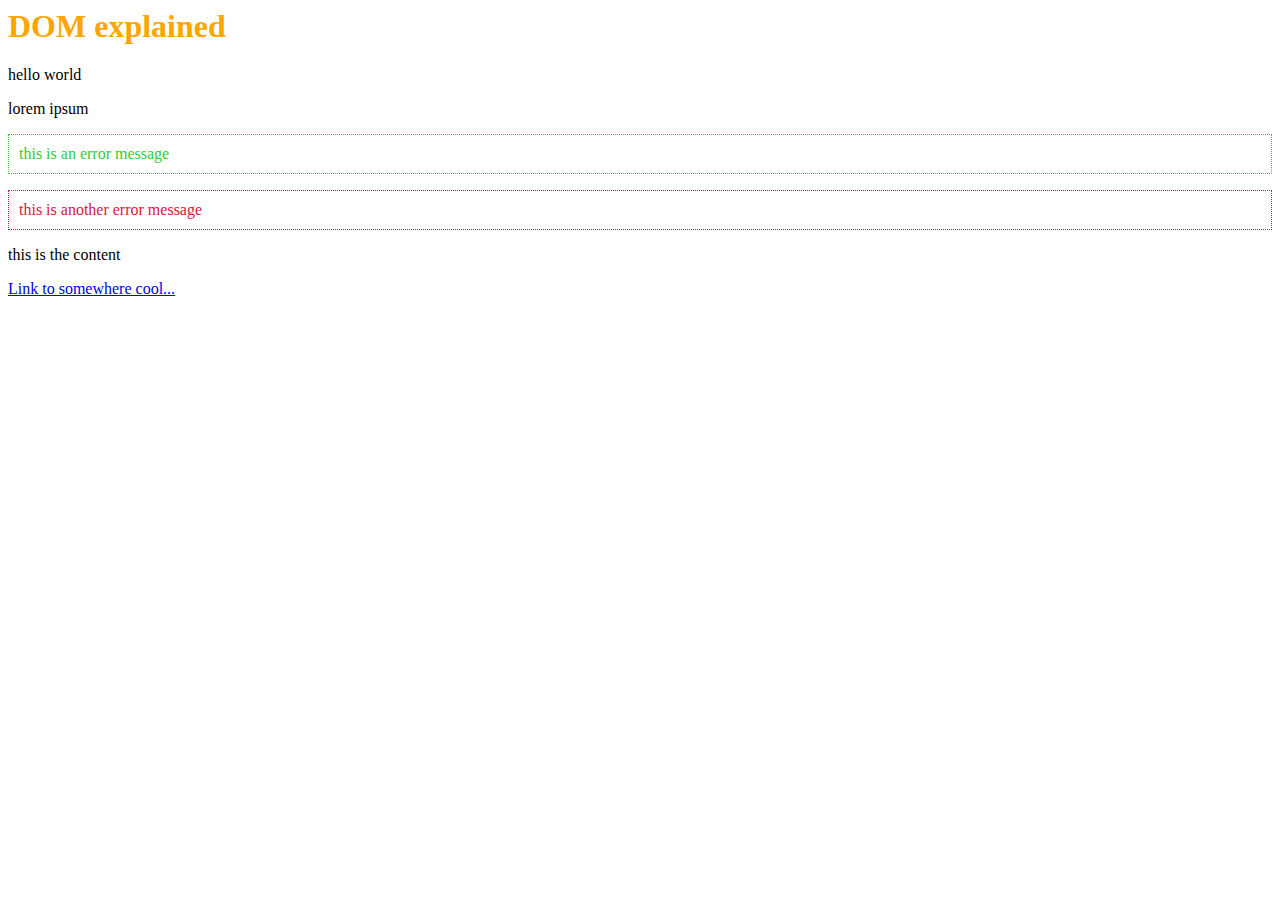
<file: chapter_6/index.html>
<html lang="en">
<head>
    <meta charset="UTF-8">
    <meta http-equiv="X-UA-Compatible" content="IE=edge">
    <meta name="viewport" content="width=device-width, initial-scale=1.0">
    <link rel="stylesheet" href="style.css">
    <title>Document</title>
</head>
<body>
    <h1 style="color:orange;" id="page-title">DOM explained</h1>
    <div>
        <p>hello world</p>
        <p>lorem ipsum</p>
        <p class="error">this is an error message</p>
    </div>

    <div class="error">this is another error message</div>

    <div class="content">
        <p>this is the content</p>
    </div>

    <a href="http://wwww.github.com">Link to somewhere cool...</a>

    <script src="classes.js"></script>

</body>
</html>
</file>
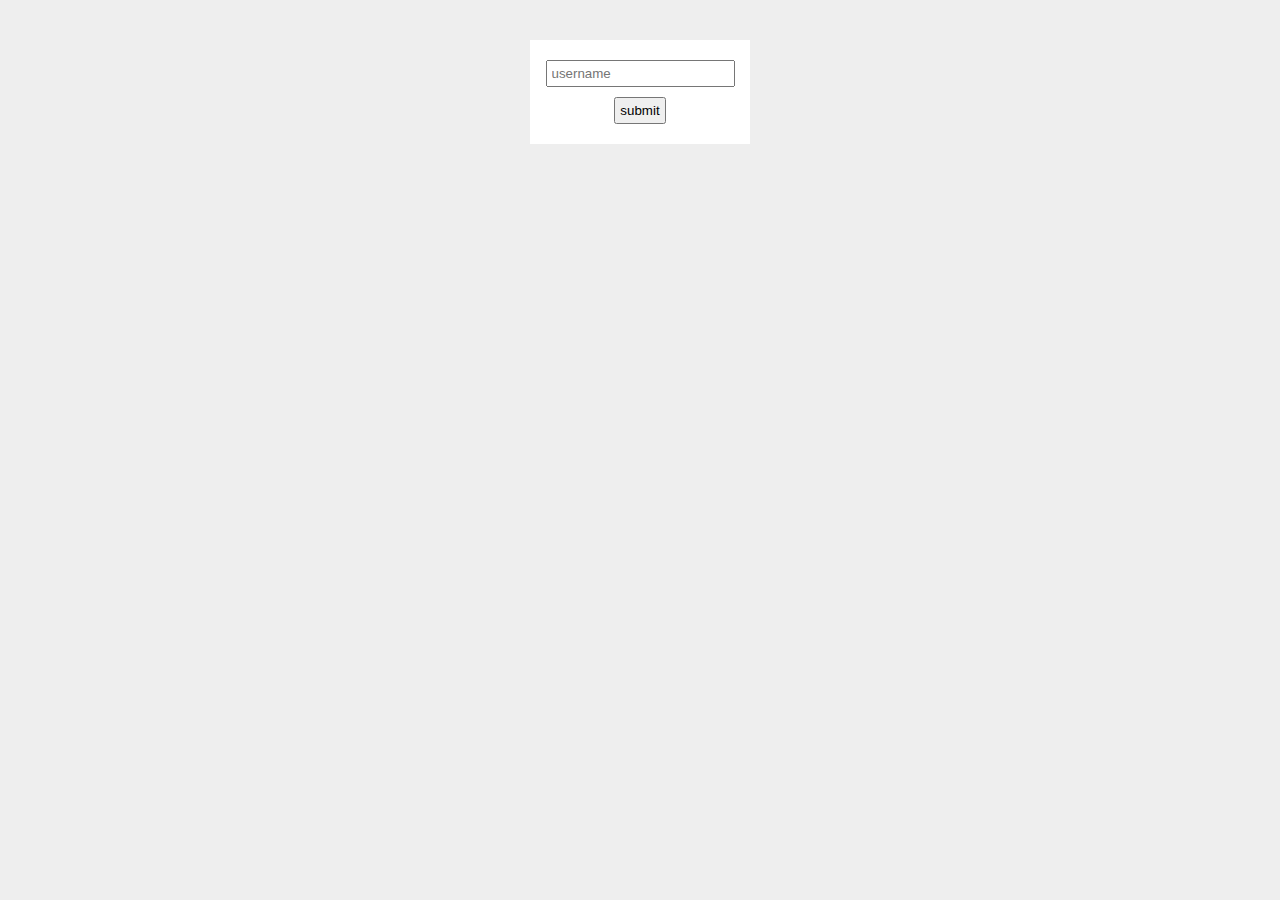
<file: chapter_7/index.html>
<!DOCTYPE html>
<html lang="en">
<head>
    <meta charset="UTF-8">
    <meta http-equiv="X-UA-Compatible" content="IE=edge">
    <meta name="viewport" content="width=device-width, initial-scale=1.0">
    <title>Document</title>
    <style>
        body{
            background: #eee;
        }
        form{
            max-width: 200px;
            margin: 40px auto;
            background: white;
            padding: 10px;
        }
        input{
            display: block;
            margin: 10px auto;
            padding: 4px;
        }
        .success{
            border: 2px solid limegreen;
        }
        .error{
            border: 2px solid crimson;
        }
    </style>
</head>
<body>

    <form class="signup-form">
        <input type="text" id="username" placeholder="username">
        <input type="submit" value="submit">
        <div class="feedback"></div>
    </form>

    <script src="forms.js"></script>
</body>
</file>
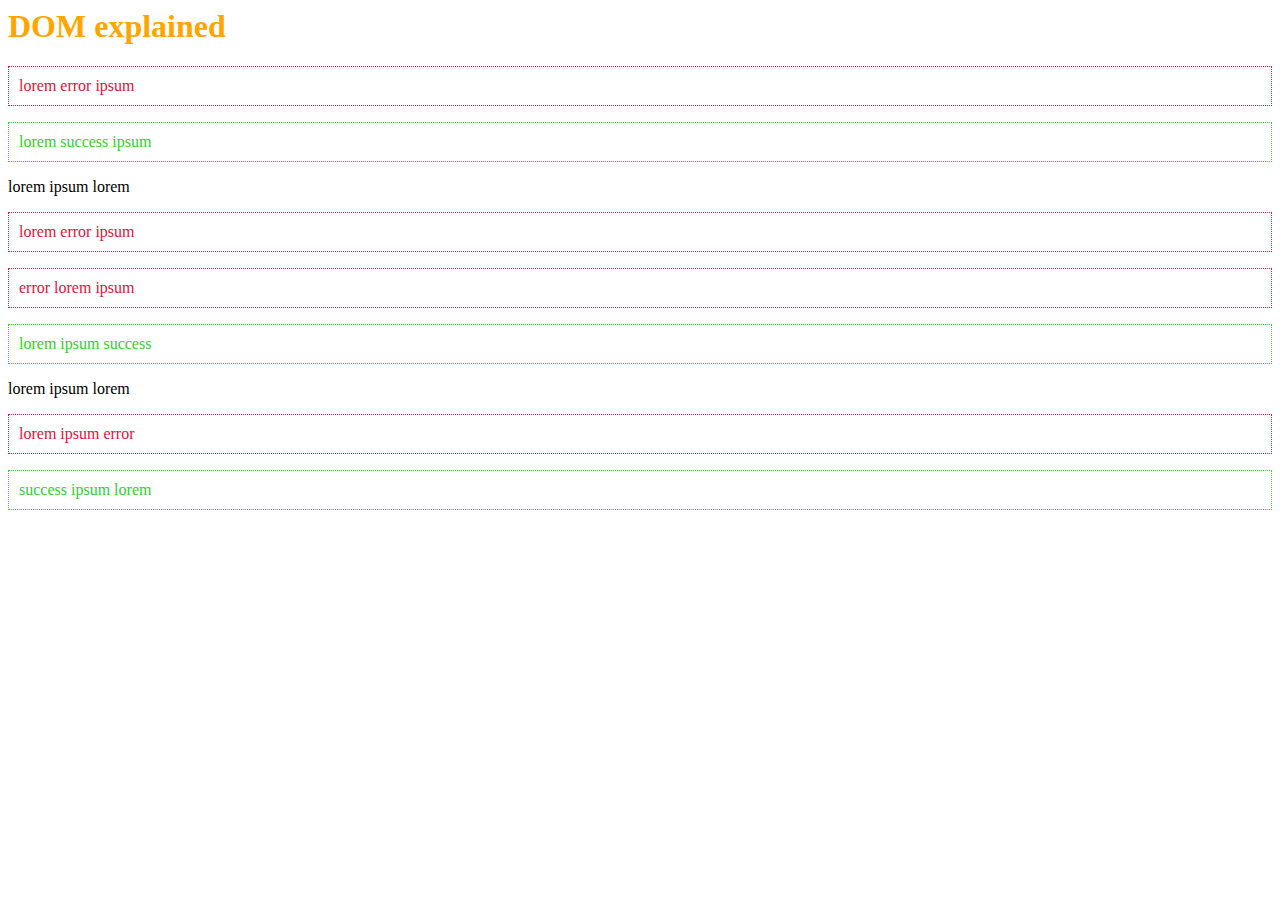
<file: chapter_6/chalenge.html>
<html lang="en">
<head>
    <meta charset="UTF-8">
    <meta http-equiv="X-UA-Compatible" content="IE=edge">
    <meta name="viewport" content="width=device-width, initial-scale=1.0">
    <link rel="stylesheet" href="style.css">
    <title>Document</title>
</head>
<body>
    <h1 class="title" style="color:orange;" id="page-title">DOM explained</h1>

    <p>lorem error ipsum</p>
    <p>lorem success ipsum</p>
    <p>lorem ipsum lorem</p>
    <p>lorem error ipsum</p>
    <p>error lorem ipsum</p>
    <p>lorem ipsum success</p>
    <p>lorem ipsum lorem</p>
    <p>lorem ipsum error</p>
    <p>success ipsum lorem</p>

    <script src="chalenge.js"></script>

</body>
</html>
</file>
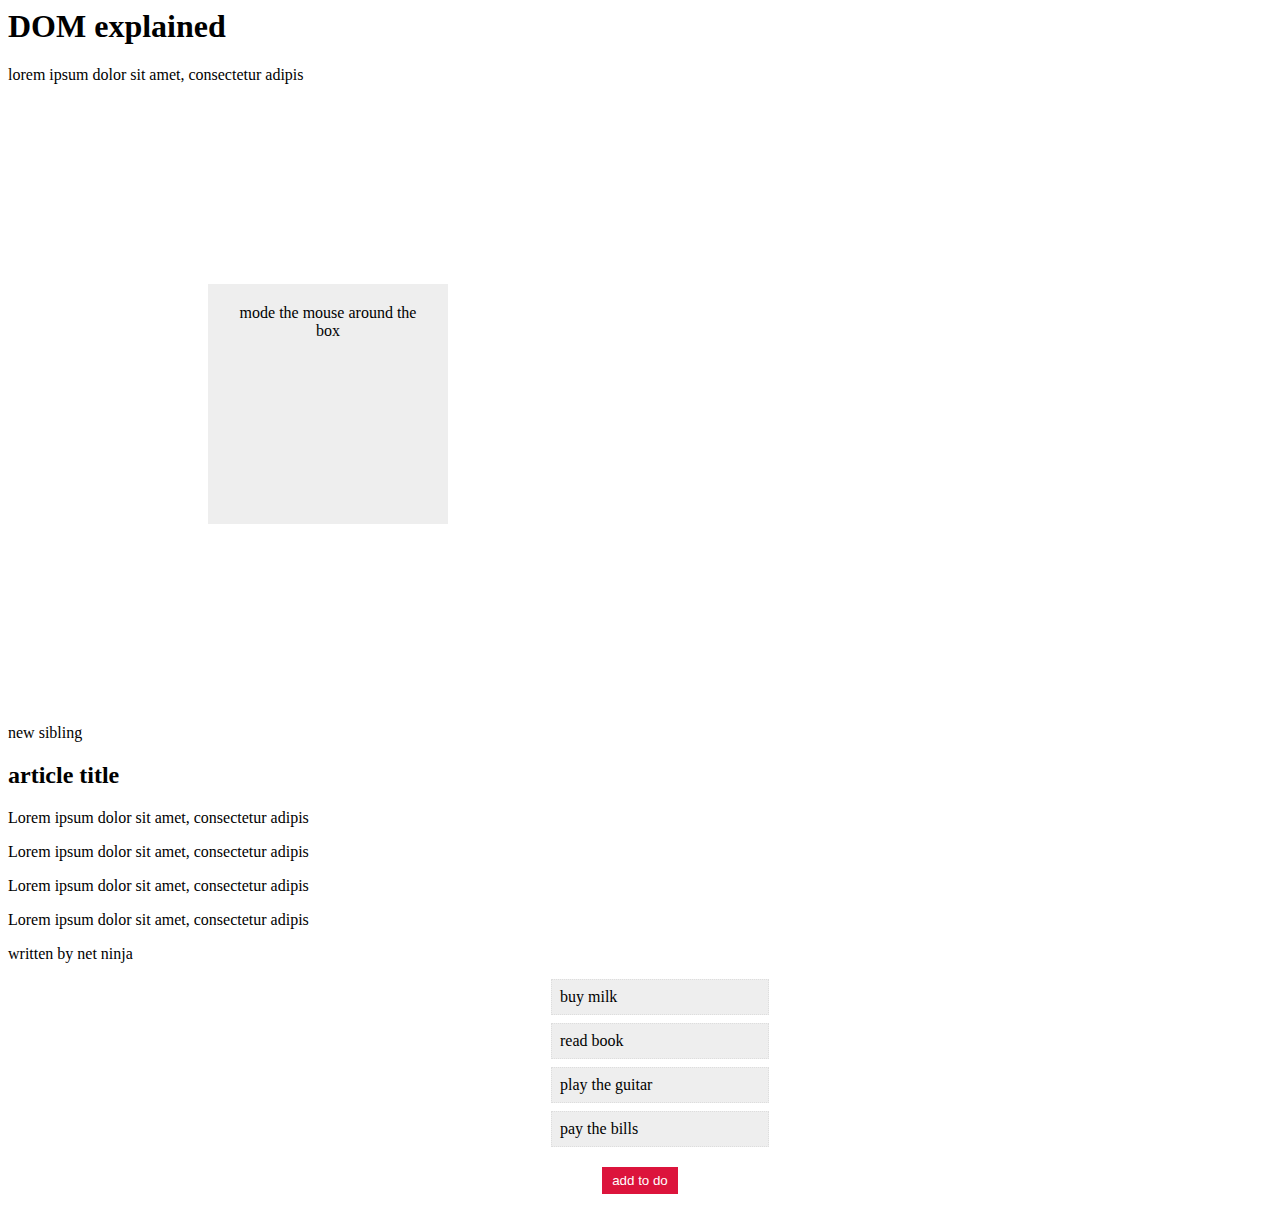
<file: chapter_6/index2.html>
<html lang="en">
<head>
    <meta charset="UTF-8">
    <meta http-equiv="X-UA-Compatible" content="IE=edge">
    <meta name="viewport" content="width=device-width, initial-scale=1.0">
    <link rel="stylesheet" href="style.css">
    <title>Document</title>
    <style>
        li{
            list-style-type:none;
            max-width: 200px;
            padding: 8px;
            margin: 8px auto;
            background: #eee;
            border: 1px dotted #ddd;
        }
        .box{
            width: 200px;
            height: 200px;
            margin: 200px;
            background: #eee;
            text-align: center;
            padding: 20px;
        }
    </style>
</head>
<body>
    <h1>DOM explained</h1>

    <p class="copy-me">lorem ipsum dolor sit amet, consectetur adipis</p>
    <div class="box">mode the mouse around the box</div>

    <article>
        <p>new sibling</p>
        <h2>article title</h2>
        <p>Lorem ipsum dolor sit amet, consectetur adipis</p>
        <p>Lorem ipsum dolor sit amet, consectetur adipis</p>
        <p>Lorem ipsum dolor sit amet, consectetur adipis</p>
        <p>Lorem ipsum dolor sit amet, consectetur adipis</p>
        <div>written by net ninja</div>
    </article>

    <ul>
        <li>buy milk</li>
        <li>read book</li>
        <li>play the guitar</li>
        <li>pay the bills</li>
    </ul>

    <button type="button">add to do</button> 

    <script src="events.js"></script>

</body>
</html>
</file>
<file: chapter_6/style.css>
.error{
    padding: 10px;
    color: crimson;
    border: 1px dotted crimson;
}
.success{
    padding: 10px;
    color: limegreen;
    border: 1px dotted limegreen;
}
button{
    display: block;
    margin: 20px auto;
    background: crimson;
    color: white;
    border: 0;
    padding: 6px 10px;
}
.popup-wrapper{
    background: rgba(0,0,0,0.5);
    position: fixed;
    top: 0;
    left: 0;
    width: 100%;
    height: 100%;
    display:none;
}

.popup{
    font-family: Arial, Helvetica, sans-serif;
    text-align: center;
    width: 100%;
    max-width: 300px;
    margin: 10% auto;
    padding: 20px;
    background: white;
    position: relative;
}

.popup a{
    background: crimson;
    color: white;
    text-decoration: none;
    padding: 6px 10px;
}

.popup-close{
    position: absolute;
    top: 5px;
    right: 8px;
    cursor: pointer;
}
</file>
